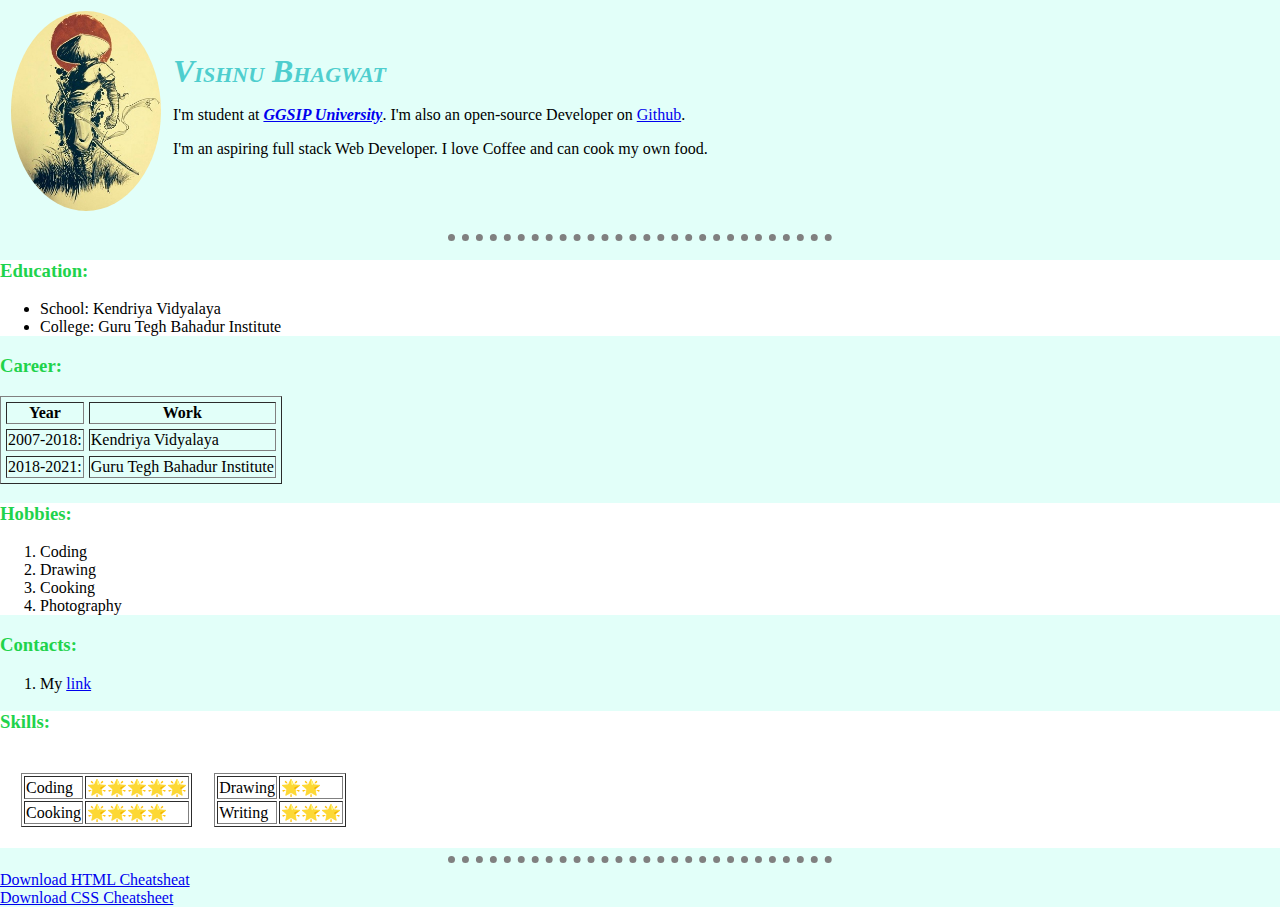
<file: index.html>
<!DOCTYPE html>
<html lang="en">
<head>
    <meta charset="UTF-8">
    <meta name="viewport" content="width=device-width, initial-scale=1.0">
    <meta name="description" content="This is a personal website created by Vishnu Bhagwat while learning HTML"> 
    <title>Vishnu's Personal Site</title>
    <link rel="icon" href="boy.ico">
    <link rel="stylesheet" href="css/style.css">
</head>
<body>
  <div>
   <table cellspacing="10">
       <td><img src="Images\ninja.jpg" alt="Profile Picture"> </td>
       
       <td> 
        <h1> Vishnu Bhagwat</h1>
 
        <p> I'm student at <em><strong><a href="http://www.ipu.ac.in/">GGSIP University</a></strong></em>. I'm also an open-source Developer on <a href="https://github.com/rogue-wild">Github</a>.</p>
        <p> I'm an aspiring full stack Web Developer. I love Coffee and can cook my own food. </p>
       </td>
   </table>  
<hr>
  </div>
   
    
 

    <div class="white">
        <h3>Education:</h3>
<ul>
    <li>School: Kendriya Vidyalaya </li>
    <li>College: Guru Tegh Bahadur Institute</li>
</ul>

    </div>

<div class="blue">
    <h3>Career:</h3>

    <table cellspacing="5" border="1">
        <thead>
            <tr><th>Year</th><th>Work</th></tr>
        </thead>
        <tbody>
            <tr>
                <td> 2007-2018: </td><td> Kendriya Vidyalaya  </td>
            </tr>
            <tr>
                <td> 2018-2021: </td><td> Guru Tegh Bahadur Institute  </td>
            </tr>
        </tbody>
    
    </table>
    
</div>



    <div class="white">
        <h3>Hobbies:</h3>
<ol>
    <li>Coding</li>
    <li>Drawing</li>
    <li>Cooking</li>
    <li>Photography</li>
</ol>

    </div>

<div class="blue">
 <h3>Contacts:</h3>
<ol>
    <li><p>My <a href="new 1.html">link</a></p></li>

</ol>   
 </div>


    
    <div class="white">
    <h3>Skills:</h3>

<table cellspacing="20">
    <tr>
        <td>
            <table border="1">
                <tr><td>Coding</td><td>🌟🌟🌟🌟🌟</td></tr>
                <tr><td>Cooking</td><td>🌟🌟🌟🌟</td></tr>
                
             
            </table>
            
        </td>
        <td>
            <table border="1">
                
                <tr><td>Drawing</td><td>🌟🌟</td></tr>
                <tr><td>Writing</td><td>🌟🌟🌟</td></tr>
             
            </table>
            
        </td>  
    </tr>
</table>

    </div>

<hr>
<div class="blue">
    <a  href="https://web.stanford.edu/group/csp/cs21/htmlcheatsheet.pdf">Download HTML Cheatsheat</a>
    <br>
    <a href="https://web.stanford.edu/group/csp/cs21/csscheatsheet.pdf">Download CSS Cheatsheet</a>
</div>

</body>
</html>
</file>
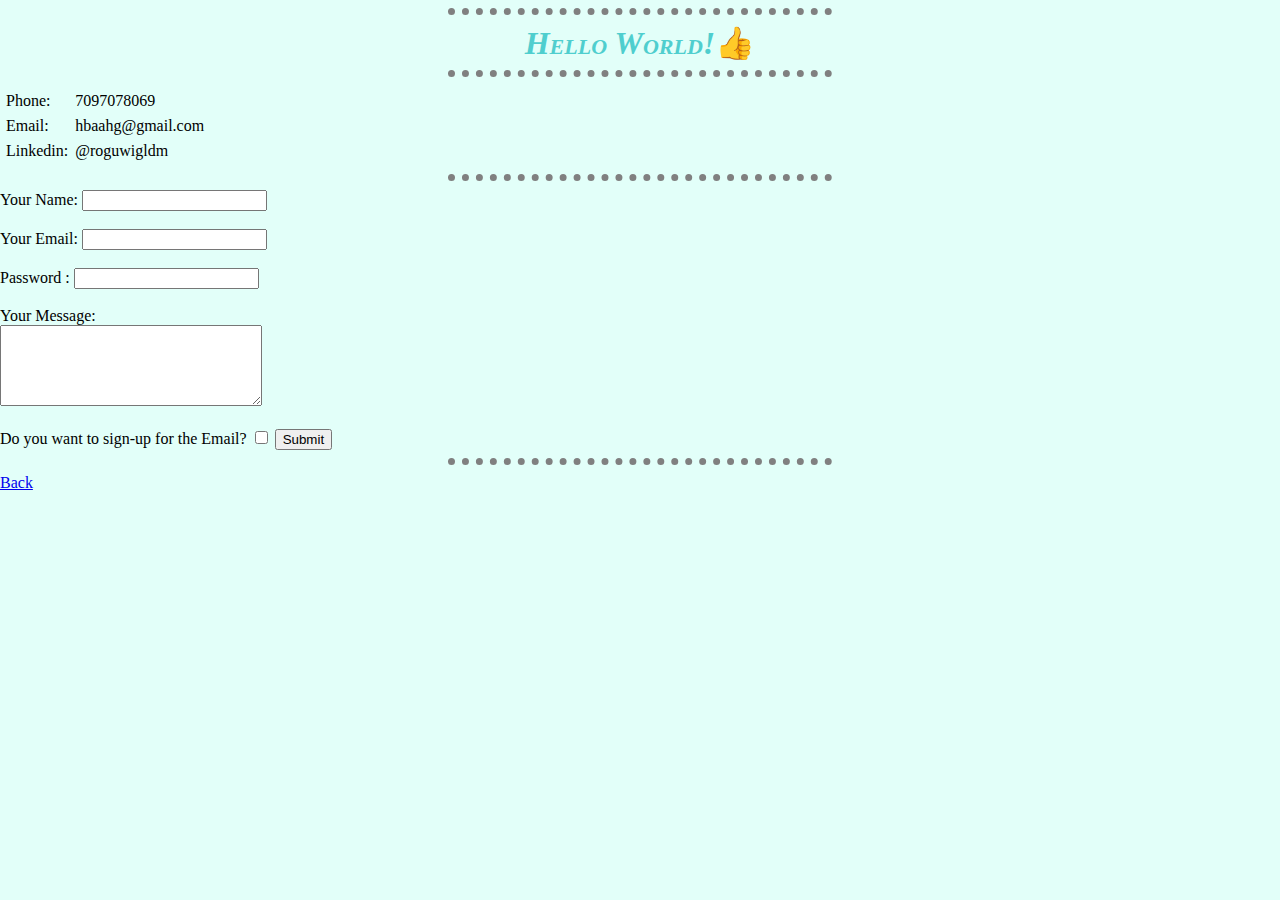
<file: new 1.html>
<!DOCTYPE html>
<html lang="en">
<head>
    <meta charset="UTF-8">
    <meta name="viewport" content="width=device-width, initial-scale=1.0">
    <title>Contact Info:</title>
    <link rel="stylesheet" href="css/style.css">
</head>
<body>
    <hr size='3' shade>
    <center><!-- This is a centre alignment tag-->
        
        <h1>Hello World!👍 </h1>
    </center>
    <hr size='3' shade>
    <table cellspacing="5">
        <tr><td>Phone:</td><td>7097078069</td></tr>
        <tr><td>Email:</td><td>hbaahg@gmail.com</td></tr>
        <tr><td>Linkedin:</td><td>@roguwigldm</td></tr>
    </table>  
    <hr size='3' shade>
    
    <form  action="mailto:bhagwat.vishnu@gmail.com" method="post" enctype="text/plain">
        <label>Your Name:</label>
        <input type="text" name="yourname" value="">
        <br>
        <br>
        <label>Your Email:</label>
        <input type="email" name="youremail" value="">
        <br>
        <br>
        <label for="">Password  :</label>
        <input type="password" name="yourpassword" value="">
        <br>
        <br>
        <label for="">Your Message:</label>
        <br>
        <textarea name="yourmessage" id="" cols="30" rows="5"></textarea>
        <br>
        <br>
        <label for="">Do you want to sign-up for the Email?</label>
        <input type="checkbox" name="" id="">
        <input type="submit" name=""> 


    </form>
   
    <hr size='3' shade>

    <a href="index.html">Back</a>
</body>
</html>
</file>
<file: css/style.css>
.white{
background-color:white;
    margin: 0;
}

body {
    background-color: #e2fff9;
    margin:0;
}
hr{
    border-color: grey;
    border-style: dotted none none;
    border-width: 7px;
    width: 30%;
}
hr:hover{
    border-color: rgb(93, 177, 72);
    border-style: dotted none none;
    border-width: 7px;
    width: 30%;
}
img{ border-radius: 100%;
    height: 200px;
}

h1{ font-variant: small-caps slashed-zero;
    color: rgb(79, 206, 206);
    font-style: oblique 10deg;
    margin:0;
}

h1:hover{ 
    color: gold;

}
h3{
    color: rgb(31, 211, 76);
    
    
}
h3:hover{
    color: rgb(211, 31, 121);
    
    
}
</file>
